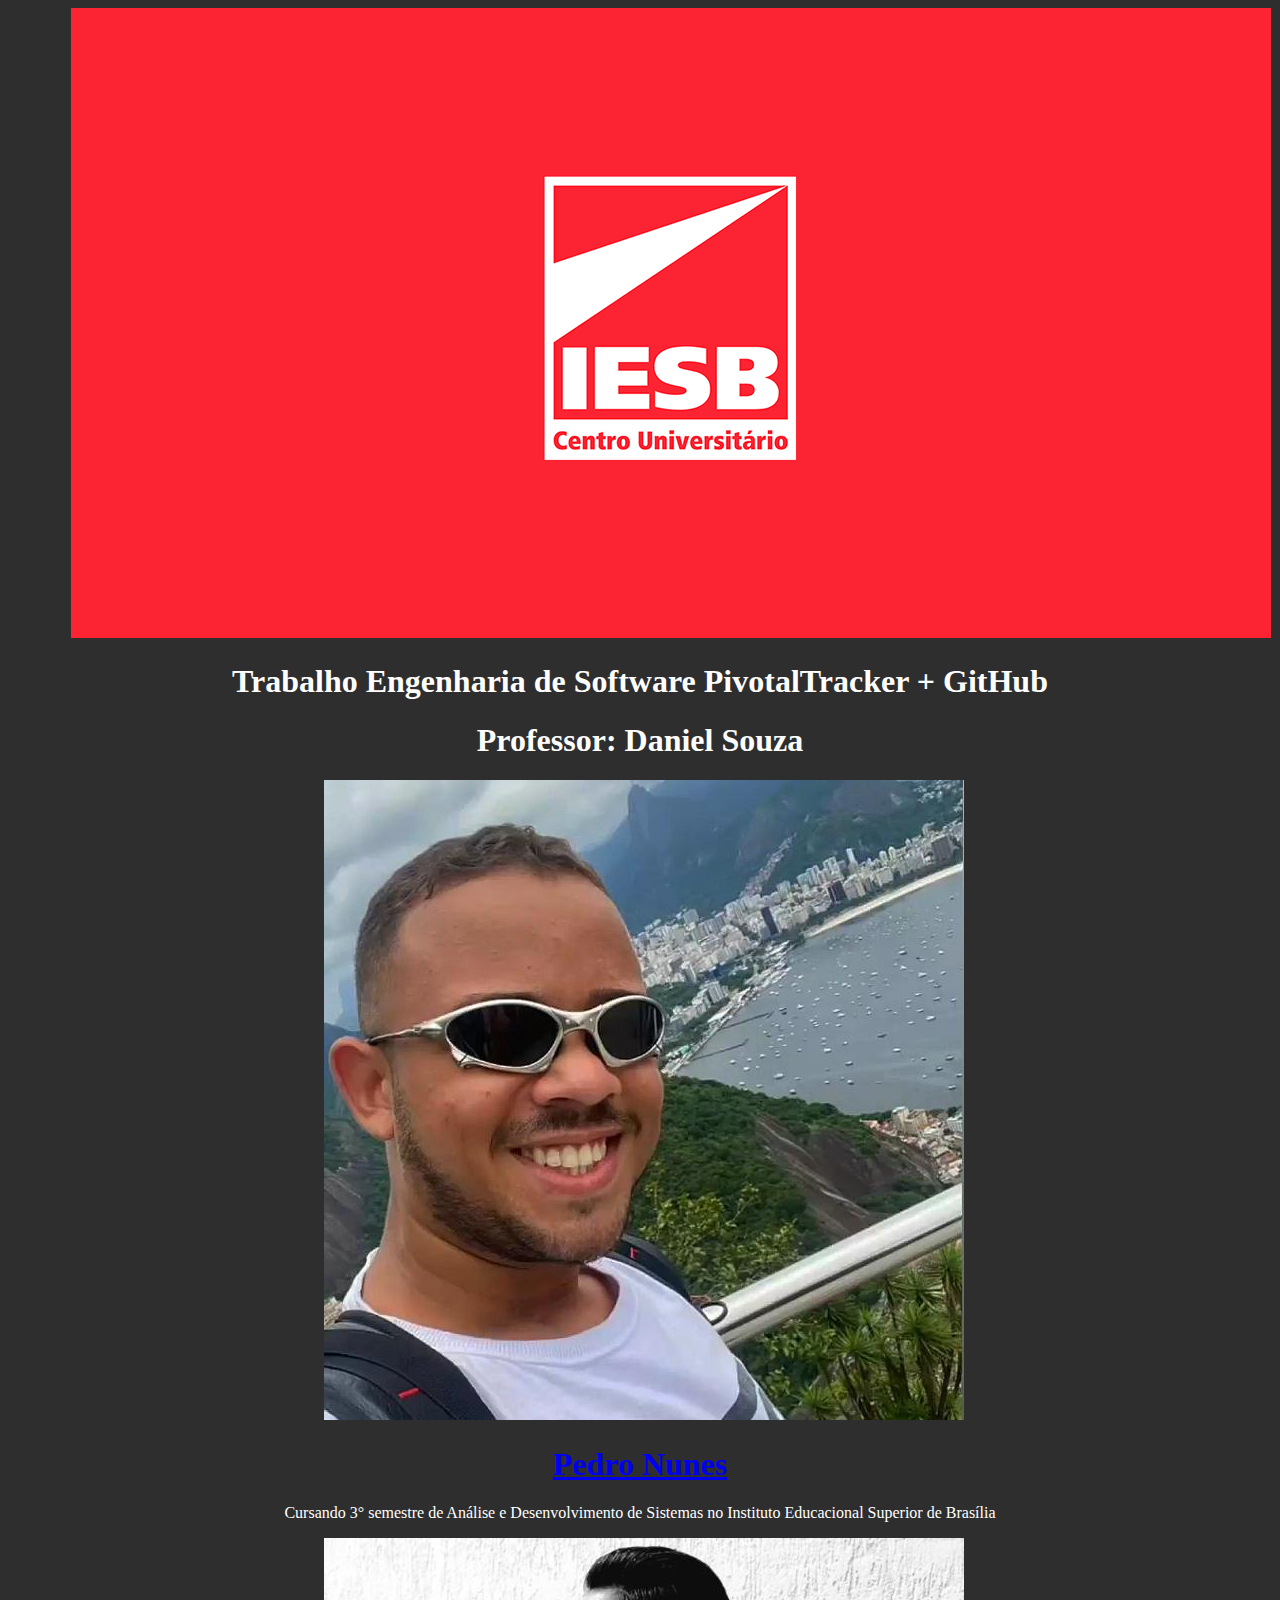
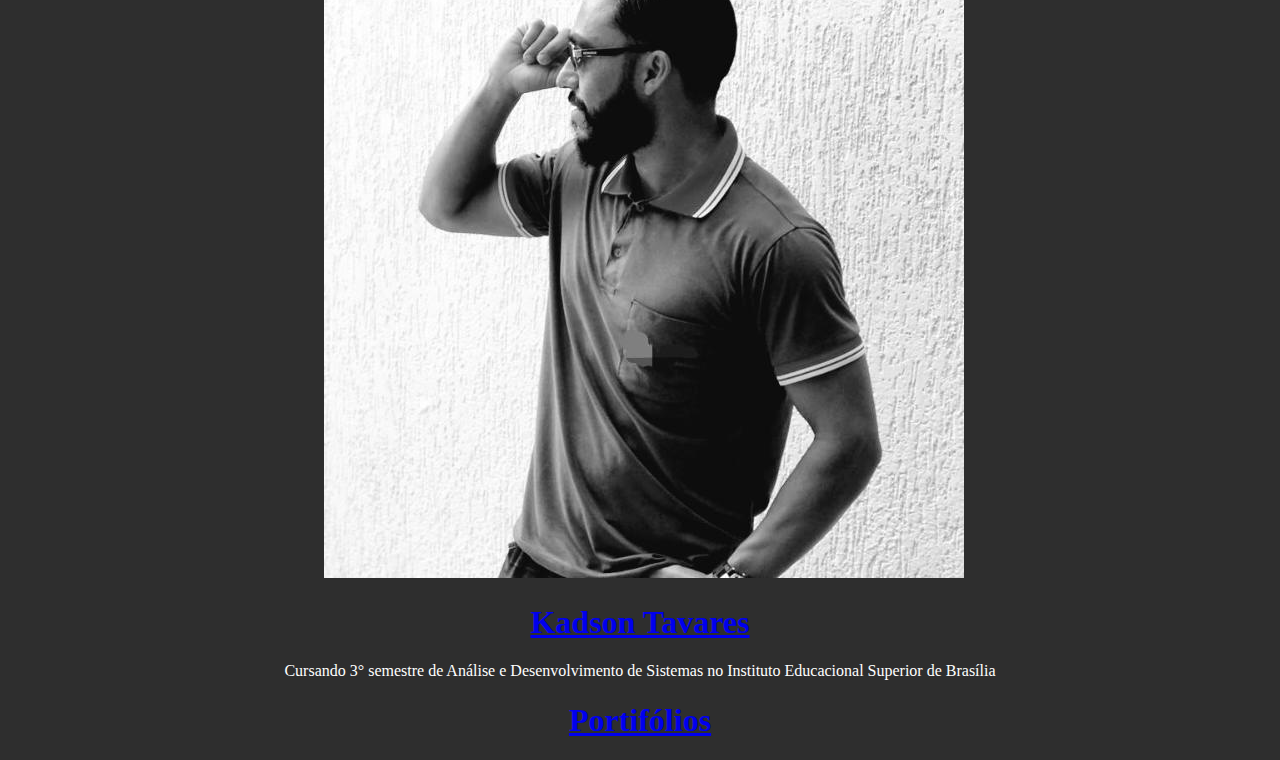
<file: index.html>
<!DOCTYPE html>
<html lang="en">
<head>
    <link rel="stylesheet" type="text/css" href="style.css">
    <meta charset="UTF-8">
    <meta http-equiv="X-UA-Compatible" content="IE=edge">
    <meta name="viewport" content="width=device-width, initial-scale=1.0">
    <title>Projeto Pivotal & Git</title>
</head>
<body>
    <img src="./img/Iesb-logonowcollege.png" style="margin-left: 5%;">
    <h1>Trabalho Engenharia de Software PivotalTracker + GitHub</h1>
    <h1>Professor: Daniel Souza</h1>
    
    <img src="./img/nunes.jpg" style="margin-left: 25%";></src>
    <h1>
        <a href="nunes.html" target="_blank">Pedro Nunes</a>
    </h1>
    <p>
        Cursando 3° semestre de Análise e Desenvolvimento de Sistemas no 
        Instituto Educacional Superior de Brasília
    </p>

    <img src="./img/kadson.jpg" style="margin-left: 25%";></src>
    <h1>
        <a href="tavares.html" target="_blank">Kadson Tavares</a>
    </h1>
    <p>
        Cursando 3° semestre de Análise e Desenvolvimento de Sistemas no
        Instituto Educacional Superior de Brasília
    </p>

    <h1><a href="portifolios.html">Portifólios</a></h1>


</body>
</html>
</file>
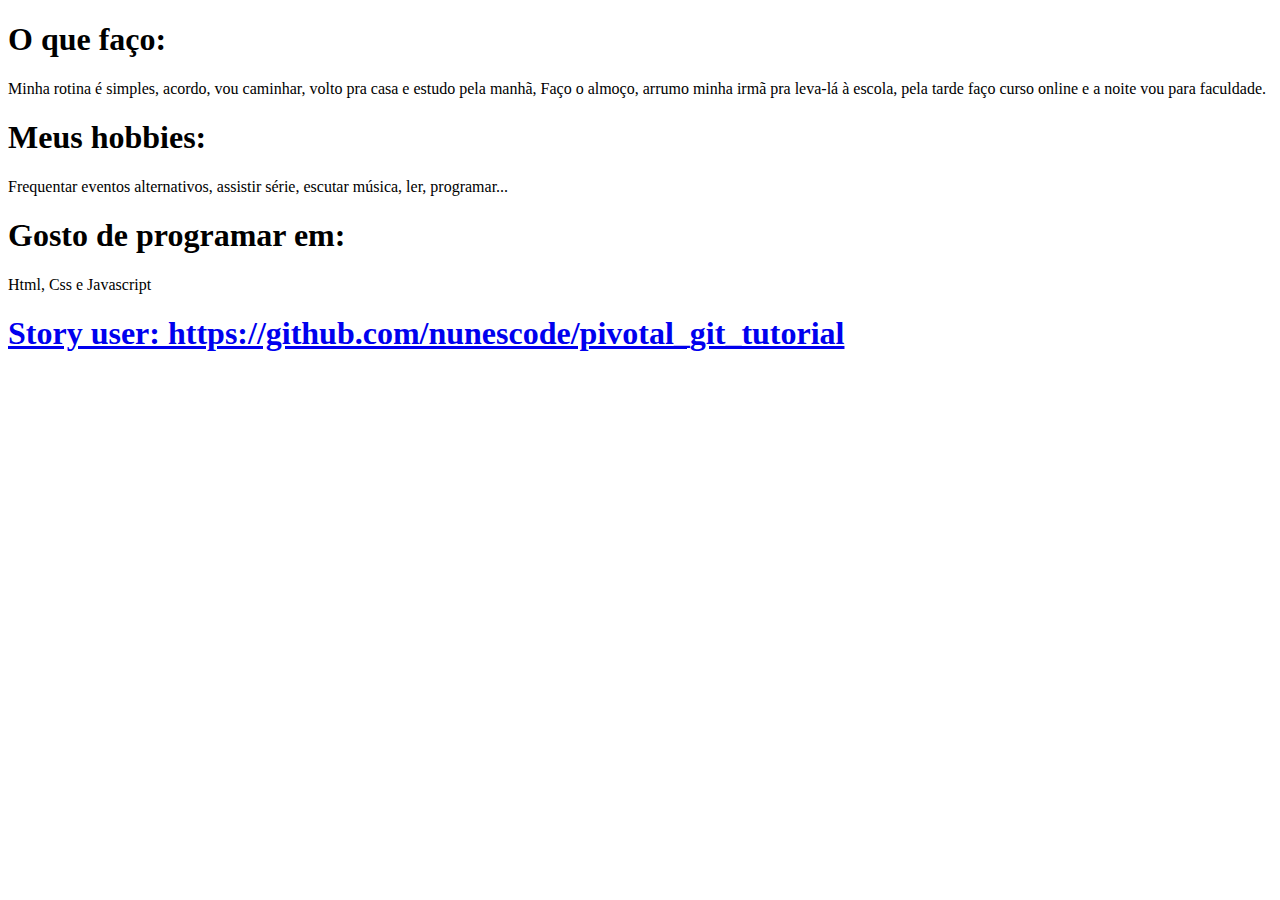
<file: nunes.html>
<!DOCTYPE html>
<html lang="en">
<head>
    <meta charset="UTF-8">
    <meta http-equiv="X-UA-Compatible" content="IE=edge">
    <meta name="viewport" content="width=device-width, initial-scale=1.0">
    <title>Pedro Nunes</title>
</head>
<body>
    <h1>O que faço:</h1>
        <p>Minha rotina é simples, acordo, vou caminhar, volto pra casa e estudo pela manhã, 
            Faço o almoço, arrumo minha irmã pra leva-lá à escola, pela tarde faço curso online e 
            a noite vou para faculdade.</p>
            
            <h1>Meus hobbies:</h1>
                <p>Frequentar eventos alternativos, assistir série, escutar música, ler, programar...</p>
            
            <h1>Gosto de programar em:</h1>
                <p>Html, Css e Javascript</p>

                <a href="https://github.com/nunescode/pivotal_git_tutorial" target="_blank"><h1>Story user: https://github.com/nunescode/pivotal_git_tutorial</h1></a>
</body>
</html>
</file>
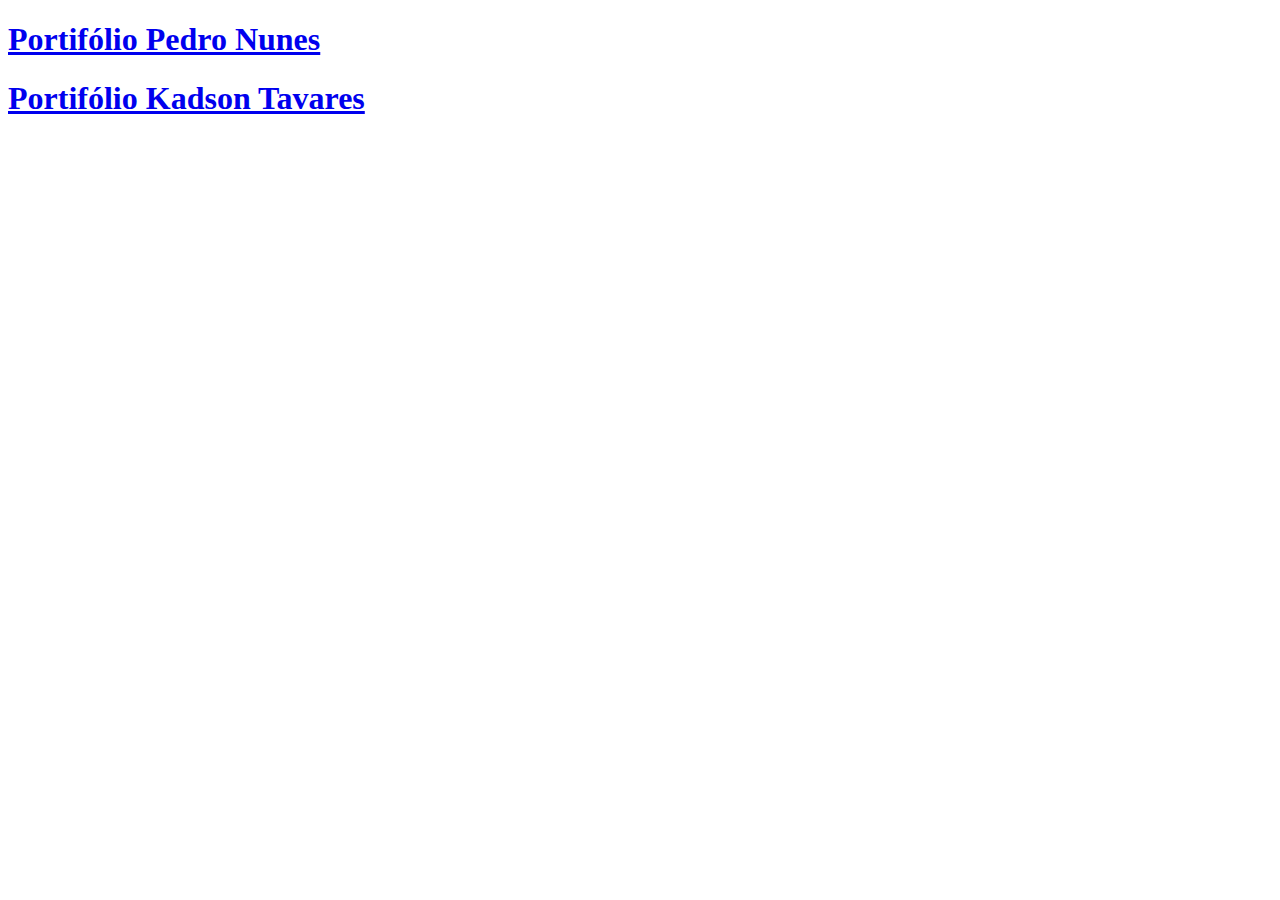
<file: portifolios.html>
<!DOCTYPE html>
<html lang="en">
<head>
    <meta charset="UTF-8">
    <meta http-equiv="X-UA-Compatible" content="IE=edge">
    <meta name="viewport" content="width=device-width, initial-scale=1.0">
    <title>Portifólios</title>
</head>
<body>
    <h1><a href="nunes.html" target="_blank">Portifólio Pedro Nunes</a></h1>
    <h1><a href="tavares.html" target="_blank">Portifólio Kadson Tavares</a></h1>
</body>
</html>
</file>
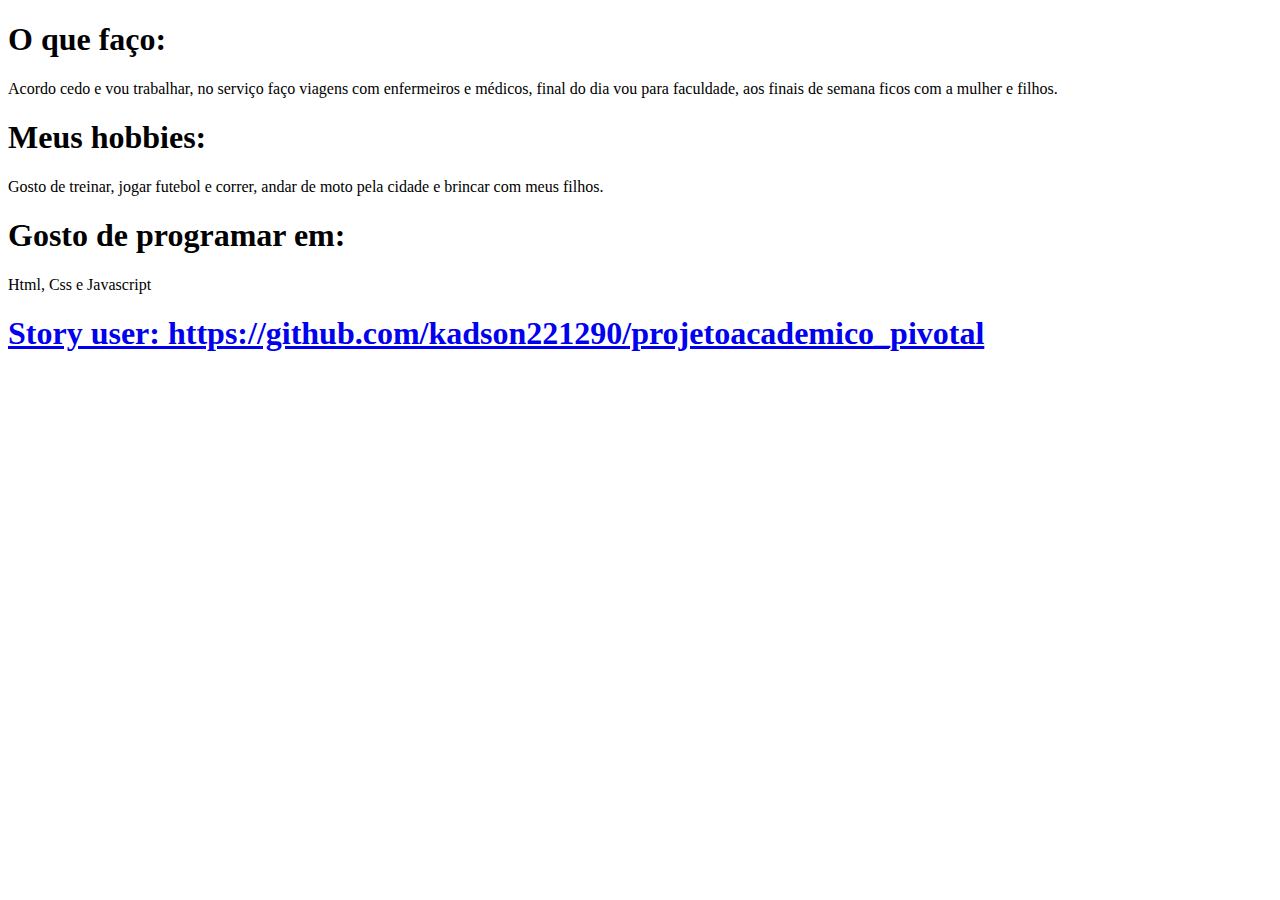
<file: tavares.html>
<!DOCTYPE html>
<html lang="en">
<head>
    <meta charset="UTF-8">
    <meta http-equiv="X-UA-Compatible" content="IE=edge">
    <meta name="viewport" content="width=device-width, initial-scale=1.0">
    <title>Document</title>
</head>
<body>
    <h1>O que faço:</h1>
        <p>Acordo cedo e vou trabalhar, no serviço faço viagens com enfermeiros e médicos,
            final do dia vou para faculdade, aos finais de semana ficos com a mulher e filhos.
        </p>
            
            <h1>Meus hobbies:</h1>
                <p>Gosto de treinar, jogar futebol e correr, andar de moto pela cidade e brincar
                    com meus filhos.
                </p>
            
            <h1>Gosto de programar em:</h1>
                <p>Html, Css e Javascript</p>
                <a href="https://github.com/kadson221290/projetoacademico_pivotal" target="_blank"><h1>Story user: https://github.com/kadson221290/projetoacademico_pivotal</h1></a>
</body>
</html>
</file>
<file: style.css>
body {
    background-color: #2E2E2E;
}

p {
    text-align: center;
    color: white;
}

h1 {
    text-align: center;
    color: white;
}
</file>
